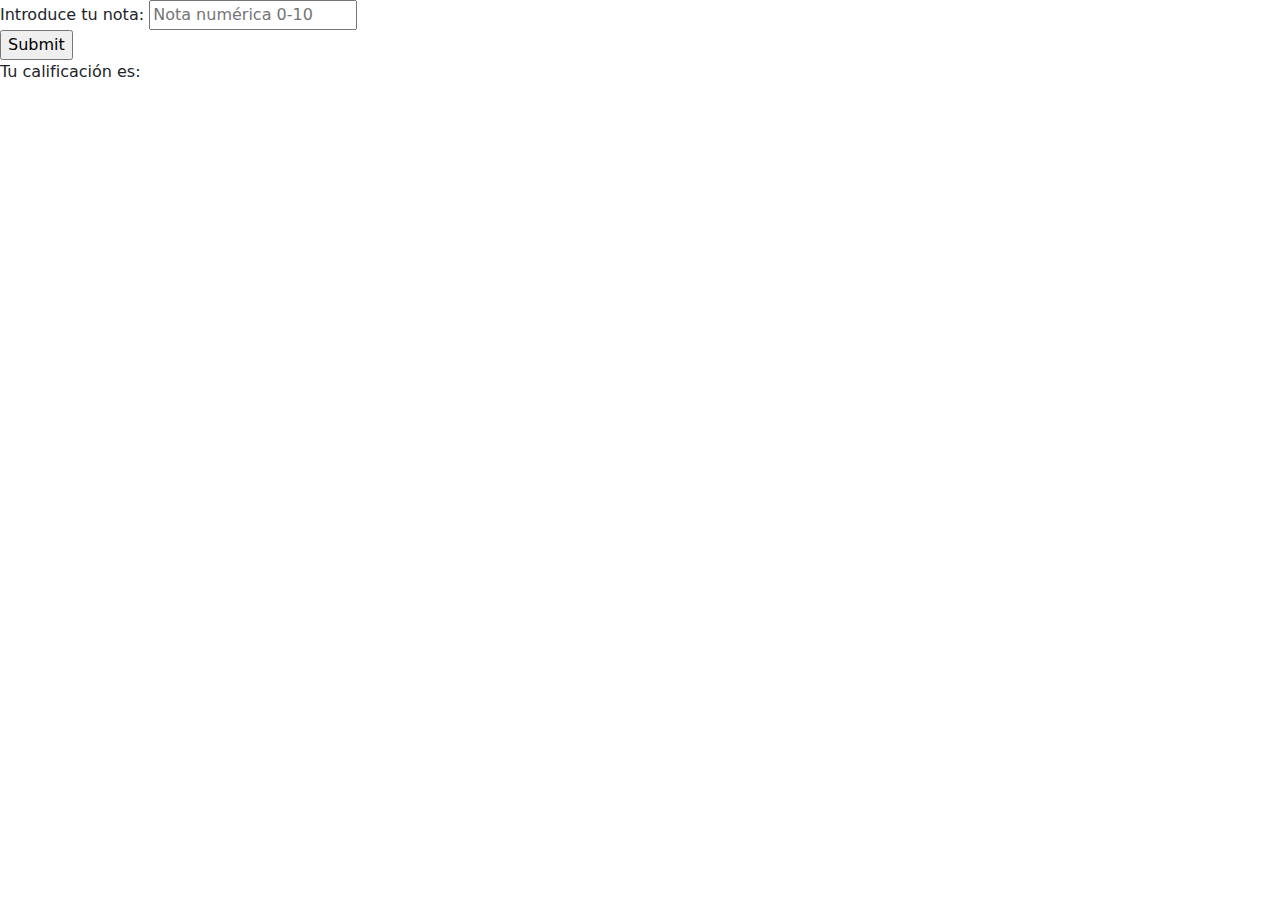
<file: Calificacion_Alfabetica/index.html>
<!DOCTYPE html>
<html lang="es" class="">
    <head>
        <meta charset="UTF-8">
        <meta name="viewport" content="width=device-width, initial-scale=1.0">
        <title>Calificacion Alfabetica</title>

        <!-- LINK BS CSS -->
        <link rel="stylesheet" href="/bs/css/bootstrap.min.css">
    </head>
    <body>

        <main>
            <form id="form" action="#">
                <div>
                    <label for="nota">Introduce tu nota:</label>
                    <input type="number" id="nota" name="nota" minlength="1" maxlength="2" 
                    aria-valuemax="10" placeholder="Nota numérica 0-10">
                </div>
                <div>
                    <input type="submit">
                </div>
            </form>

            <div id="cuadro-resultado">
                
                <span>
                    Tu calificación es:
                </span>

                <span id="resultado">
                    
                </span>
            </div>
        </main>
        <!-- APP -->
        <script src="./app.js"></script>
        <!-- LINK BS JS -->
        <script src="/bs/js/bootstrap.min.js"></script>
    </body>
    
</html>
</file>
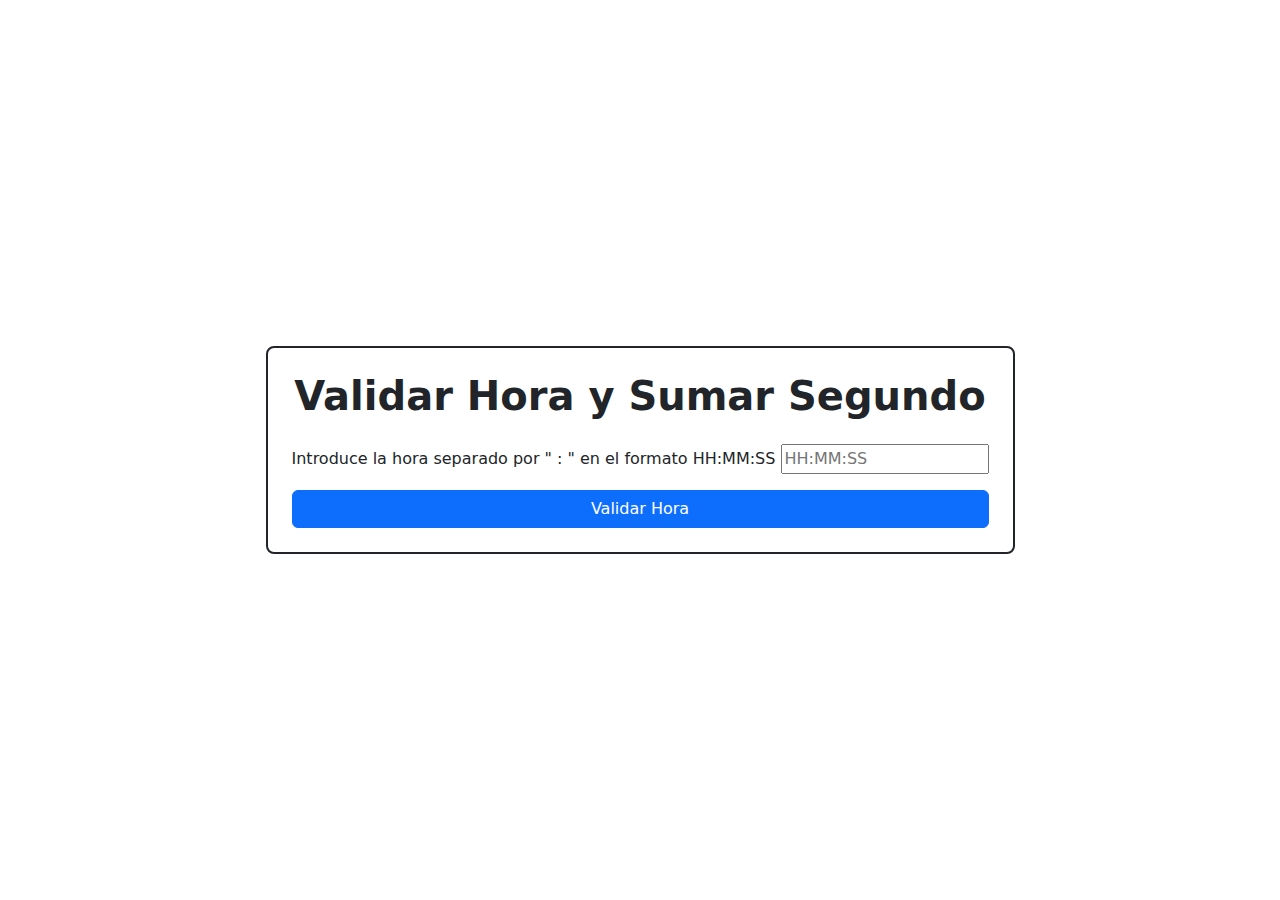
<file: Hora_Valida/index.html>
<!DOCTYPE html>
<html lang="es" class="">
    <head>
        <meta charset="UTF-8">
        <meta name="viewport" content="width=device-width, initial-scale=1.0">
        <title>Hora +1</title>

        <!-- LINK BS CSS -->
        <link rel="stylesheet" href="/bs/css/bootstrap.min.css">
    </head>
    <body class="d-flex flex-column min-vh-100 align-items-center justify-content-center">

        <main class="d-flex flex-column align-items-center justify-content-center border border-2 border-dark rounded-3 p-4">
            
            <h1 class="mb-4 text-center fw-bold">
                Validar Hora y Sumar Segundo
            </h1>
            
            <!-- FORMULARIO PARA OBTENER LA HORA -->
            <form action="#" id="form-hora">
                <div>
                    <label for="hora">Introduce la hora separado por " : " en el formato HH:MM:SS</label>
                    <input type="text" id="hora" name="hora" placeholder="HH:MM:SS">
                </div>
                <div id="mensaje-error" class="text-danger mt-2" style="display: none;"></div>
                <div class="mt-3">
                    <input type="submit" class="btn btn-primary w-100" value="Validar Hora">
                </div>
            </form>

            <!-- CUADRO DE RESULTADOS -->
            <div id="cuadro-resultado" class="d-none">
                <!-- RESULTADOS -->
                <!-- PRIMER RESULTADO -->
                <div class="w-100 mb-2 text-start d-grid gap-1">
                    <div class="row">
                        <span class="col-6">Hora: </span>
                        <span class="col-6" id="hora-resultado"></span>
                    </div>
                    <div class="row">
                        <span class="col-6">Minutos: </span>
                        <span class="col-6" id="minutos-resultado"></span>
                    </div>
                    <div class="row">
                        <span class="col-6">Segundos: </span>
                        <span class="col-6" id="segundos-resultado"></span>
                    </div>
                </div>

                <!-- SEGUNDO RESULTADO -->
                <div class="w-100 mt-2 text-start d-grid gap-1">
                    <div class="row">
                        <span class="col-6">Hora + 1s: </span>
                        <span class="col-6" id="hora-sumada-resultado"></span>
                    </div>
                </div>
            </div>

        </main>
        <!-- APP -->
        <script src="./app.js"></script>
        <!-- LINK BS JS -->
        <script src="/bs/js/bootstrap.min.js"></script>
    </body>
    
</html>
</file>
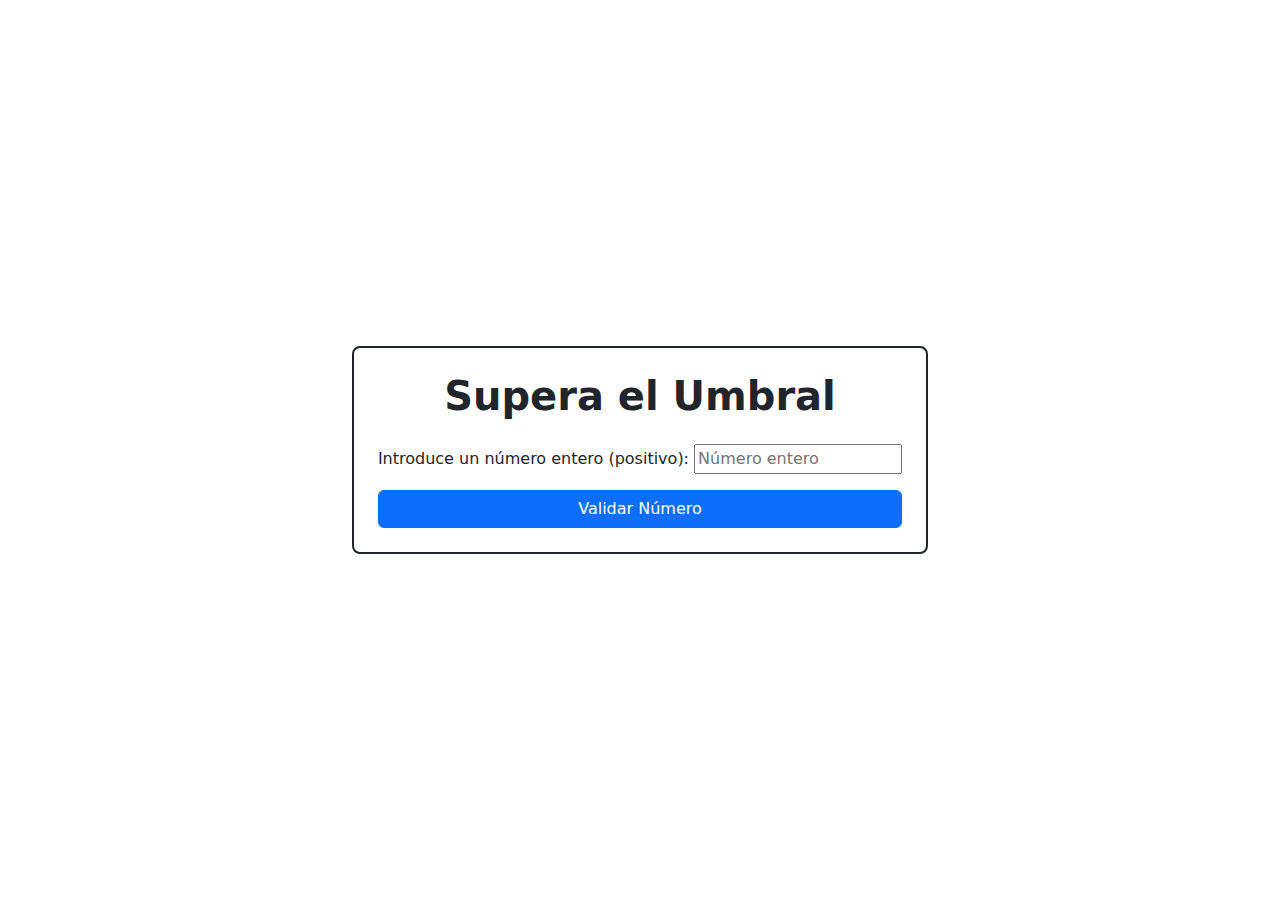
<file: Supera_El_Umbral/index.html>
<!DOCTYPE html>
<html lang="es" class="">
    <head>
        <meta charset="UTF-8">
        <meta name="viewport" content="width=device-width, initial-scale=1.0">
        <title>Supera el Umbral</title>

        <!-- LINK BS CSS -->
        <link rel="stylesheet" href="/bs/css/bootstrap.min.css">
        <!-- LINK CSS -->
        <link rel="stylesheet" href="./style.css">  
    </head>
    <body class="d-flex flex-column min-vh-100 align-items-center justify-content-center">

        <main class="d-flex flex-column align-items-center justify-content-center border border-2 border-dark rounded-3 p-4">
            
            <h1 class="mb-4 text-center fw-bold">
                Supera el Umbral
            </h1>
            
            <!-- FORMULARIO PARA OBTENER EL NUMERO -->
            <form action="#" id="form-numero">
                <div>
                    <label for="numero">Introduce un número entero (positivo):</label>
                    <input type="number" id="numero" name="numero" placeholder="Número entero">
                </div>
                <div id="mensaje-error" class="text-danger mt-2" style="display: none;"></div>
                <div class="mt-3">
                    <input type="submit" class="btn btn-primary w-100" value="Validar Número">
                </div>
            </form>

            <!-- CUADRO DEL ARRAY -->
            <div id="cuadro-array" class="d-none">
                <h2 class="text-center">Array de Números</h2>
                <ul id="array-numeros" class="list-unstyled">
                    <!-- NUMEROS ARRAY -->
                </ul>
            </div>

            <!-- CUADRO DE RESULTADOS -->
            <div id="cuadro-resultado" class="d-none">
                <!-- RESULTADOS -->
                <div class="w-100 mt-2 text-start d-grid gap-1">
                    <div class="row">
                        <span class="col-6">Número umbral: </span>
                        <span class="col-6" id="numero-umbral"></span>
                    </div>
                    <div class="row fila-resultado">
                        <span class="col-6">Resultado: </span>
                        <span class="col-6" id="resultado-resultado"></span>
                    </div>
                </div>
            </div>

        </main>
        <!-- APP -->
        <script src="./app.js"></script>
        <!-- LINK BS JS -->
        <script src="/bs/js/bootstrap.min.js"></script>
    </body>
    
</html>
</file>
<file: Supera_El_Umbral/style.css>
#array-numeros {
    font-size: 9px;
    width: 400px;
    list-style: none;
    padding-top: 20px;
}
h2 {
    padding-top: 20px;
    font-size: 20px;
}
#resultado-resultado {

    padding-top: 20px;
}
.fila-resultado {
    margin-top: 10px;
    display: flex;
    justify-content: space-between;
    align-items: center;
    align-content: center;
}
</file>
